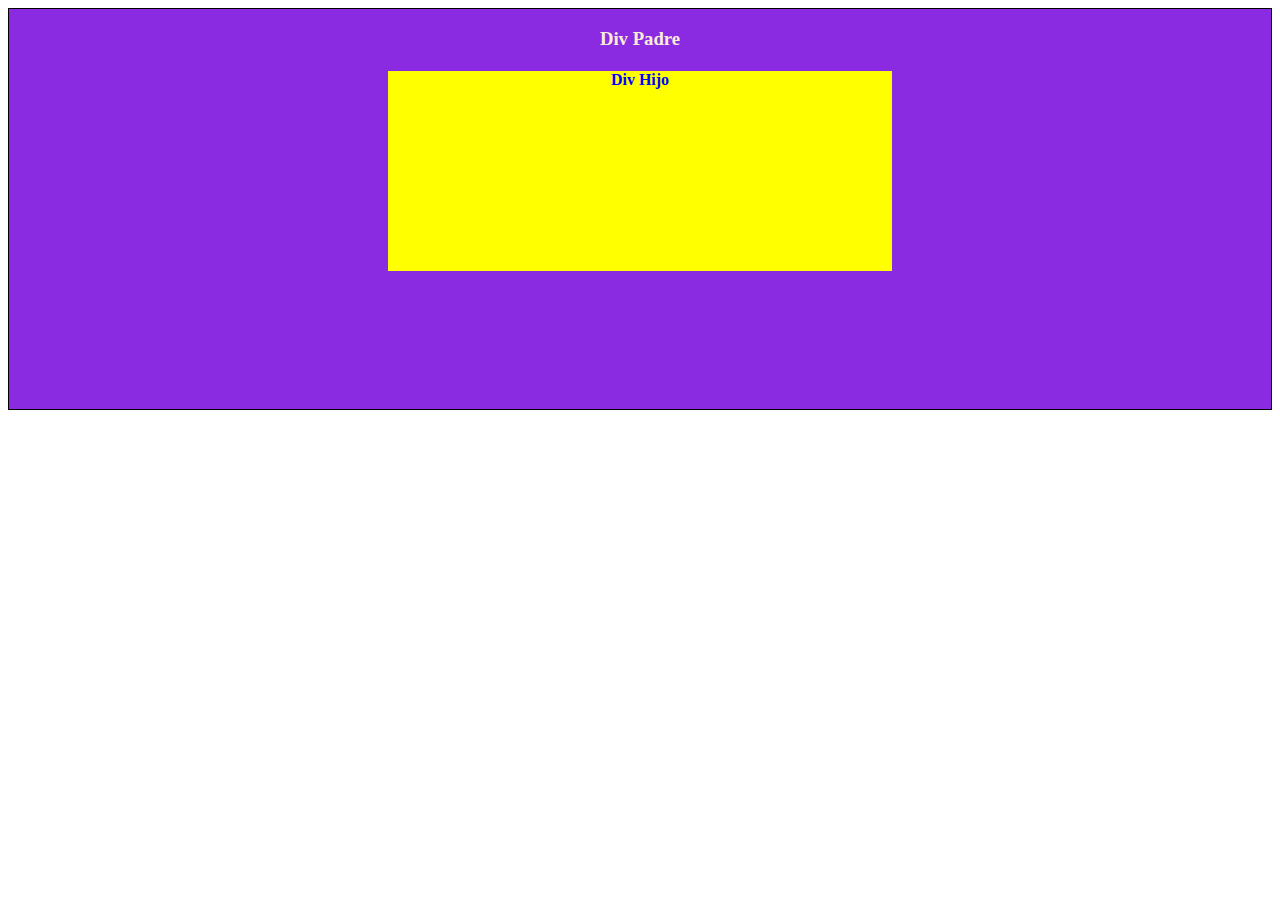
<file: centrado.html>
<!DOCTYPE html>
<html lang="en">
<head>
    <meta charset="UTF-8">
    <meta name="viewport" content="width=device-width, initial-scale=1.0">
    <title>Document</title>
    <style>
        .padre{
            border: solid 1px black;
            height: 400px;
            background-color: blueviolet;
            color: antiquewhite;
            text-align: center;
        }

        .hijo{
            width: 40%;
            background-color: yellow;
            color: blue;
            height: 200px;
            margin: 0 auto;
            /*text-align: left;*/
        }
    </style>
</head>
<body>
    <div class="padre">
        <h3>Div Padre</h3>

        <div class="hijo">
            <h4>Div Hijo</h4>
        </div>
    </div>
    
</body>
</html>
</file>
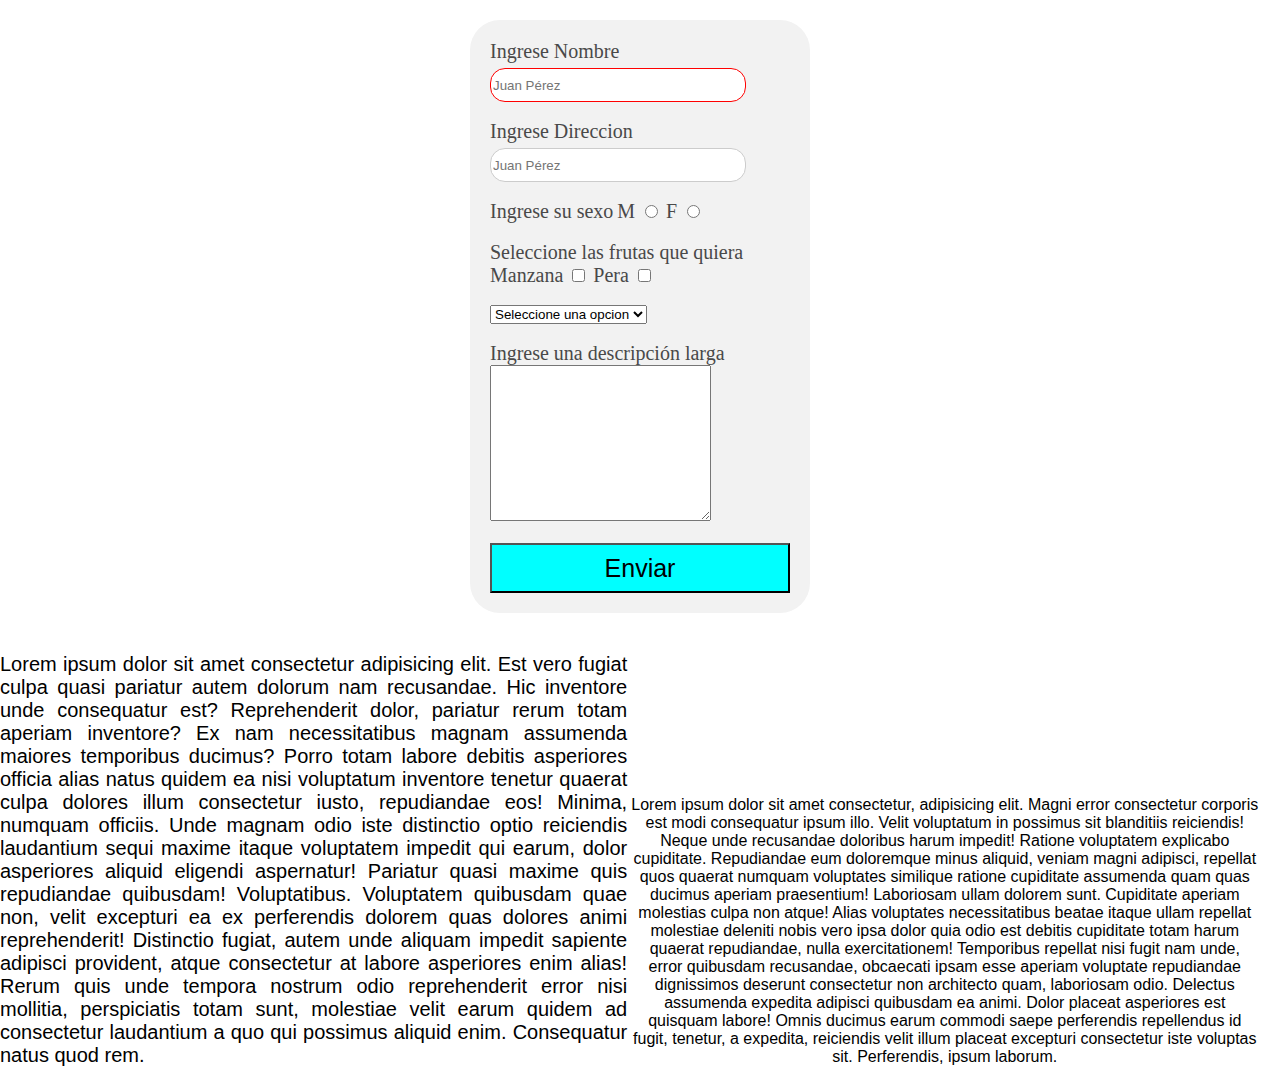
<file: formulario.html>
<!DOCTYPE html>
<html lang="en">
<head>
    <meta charset="UTF-8">
    <meta name="viewport" content="width=device-width, initial-scale=1.0">
    <title>Document</title>
    <link rel="stylesheet" href="styles.css">
    <style>
       
        

    </style>
</head>
<body>
    
    <form action="procesar-datos.php" method="post" class="formulario">

        <label id="label-nombre" for="nombre">Ingrese Nombre</label>
        <input class="input-texto" name="nombreeee" id="nombre" type="text" placeholder="Juan Pérez">
        <br><br>

        <label id="label-nombre" for="direccion">Ingrese Direccion</label>
        <input class="input-texto" name="direccion" id="direccion" type="text" placeholder="Juan Pérez">
        <br><br>

        <label for="">Ingrese su sexo</label>
        <label for="sexoM">
            M
            <input type="radio" id="sexoM" name="sexo" value="M">            
        </label>

        <label for="sexoF">
            F
            <input type="radio" id="sexoF" name="sexo" value="F">            
        </label>
        <br><br>

        <label for="">Seleccione las frutas que quiera</label>
        <label for="sexoM">
            Manzana
            <input type="checkbox" id="Manzana" name="fruta" value="manzana">            
        </label>

        <label for="sexoF">
            Pera
            <input type="checkbox" id="Pera" name="fruta" value="pera">            
        </label>
        <br><br>
       
        <select name="opcion" id="opcion">
            <option value="" disabled selected>Seleccione una opcion</option>
            <option value="valor1">Opcion xxxxxxx</option>
            <option value="">Opcion xxxxxxx</option>
            <option value="">Opcion xxxxxxx</option>
            <option value="">Opcion xxxxxxx</option>
        </select>
        <br><br>

        <label for="harto-texto">Ingrese una descripción larga</label><br>
        <textarea cols="25" rows="10" name="harto-texto" id="harto-texto"></textarea>
        <br><br>

        <input style="background-color: aqua; width: 100%; height: 50px; font-size: 25px;" type="submit" value="Enviar">     
    </form>

    <section>
        <div id="div-izq">        
                <p>Lorem ipsum dolor sit amet consectetur adipisicing elit. Est vero fugiat culpa quasi pariatur autem dolorum nam recusandae. Hic inventore unde consequatur est? Reprehenderit dolor, pariatur rerum totam aperiam inventore?
            Ex nam necessitatibus magnam assumenda maiores temporibus ducimus? Porro totam labore debitis asperiores officia alias natus quidem ea nisi voluptatum inventore tenetur quaerat culpa dolores illum consectetur iusto, repudiandae eos!
            Minima, numquam officiis. Unde magnam odio iste distinctio optio reiciendis laudantium sequi maxime itaque voluptatem impedit qui earum, dolor asperiores aliquid eligendi aspernatur! Pariatur quasi maxime quis repudiandae quibusdam! Voluptatibus.
            Voluptatem quibusdam quae non, velit excepturi ea ex perferendis dolorem quas dolores animi reprehenderit! Distinctio fugiat, autem unde aliquam impedit sapiente adipisci provident, atque consectetur at labore asperiores enim alias!
            Rerum quis unde tempora nostrum odio reprehenderit error nisi mollitia, perspiciatis totam sunt, molestiae velit earum quidem ad consectetur laudantium a quo qui possimus aliquid enim. Consequatur natus quod rem.</p>
        </div>
        <div id="div-der">        
                <p>Lorem ipsum dolor sit amet consectetur, adipisicing elit. Magni error consectetur corporis est modi consequatur ipsum illo. Velit voluptatum in possimus sit blanditiis reiciendis! Neque unde recusandae doloribus harum impedit!
            Ratione voluptatem explicabo cupiditate. Repudiandae eum doloremque minus aliquid, veniam magni adipisci, repellat quos quaerat numquam voluptates similique ratione cupiditate assumenda quam quas ducimus aperiam praesentium! Laboriosam ullam dolorem sunt.
            Cupiditate aperiam molestias culpa non atque! Alias voluptates necessitatibus beatae itaque ullam repellat molestiae deleniti nobis vero ipsa dolor quia odio est debitis cupiditate totam harum quaerat repudiandae, nulla exercitationem!
            Temporibus repellat nisi fugit nam unde, error quibusdam recusandae, obcaecati ipsam esse aperiam voluptate repudiandae dignissimos deserunt consectetur non architecto quam, laboriosam odio. Delectus assumenda expedita adipisci quibusdam ea animi.
            Dolor placeat asperiores est quisquam labore! Omnis ducimus earum commodi saepe perferendis repellendus id fugit, tenetur, a expedita, reiciendis velit illum placeat excepturi consectetur iste voluptas sit. Perferendis, ipsum laborum.</p>
       </div>
    </section>

</body>
</html>
</file>
<file: styles.css>
body{
    margin: 0;
    padding: 0;
 }
 /*selector de etiqueta*/
 label{
    color: #494949;
    font-size: 20px;
}

/*selector de id*/
#nombre{
    border-color: red;
}

.input-texto{
    border: 1px solid #ccc;
    border-radius: 15px;
    width: 250px;
    height: 30px;
    margin-top: 5px;
}

/*selector de clase*/
.formulario{
    background-color: #f2f2f2;
    padding: 20px;
    margin: 20px;
    border-radius: 30px;
    width: 300px;
    /*centrar el formulario*/
    margin-left: auto;
    margin-right: auto;
}

#div-izq{
    max-width: 49%;
    display: inline-block; /*block none inline */
    position: relative; /* fixed absolute*/
    text-align: justify; /* center right left */
    font-family: 'Lucida Sans', 'Lucida Sans Regular', 'Lucida Grande', 'Lucida Sans Unicode', Geneva, Verdana, sans-serif;
    font-size: 20px;
}

#div-der{
    max-width: 49%;
    display: inline-block;
    text-align: center;
    font-family: Arial, Helvetica, sans-serif;
}
</file>
